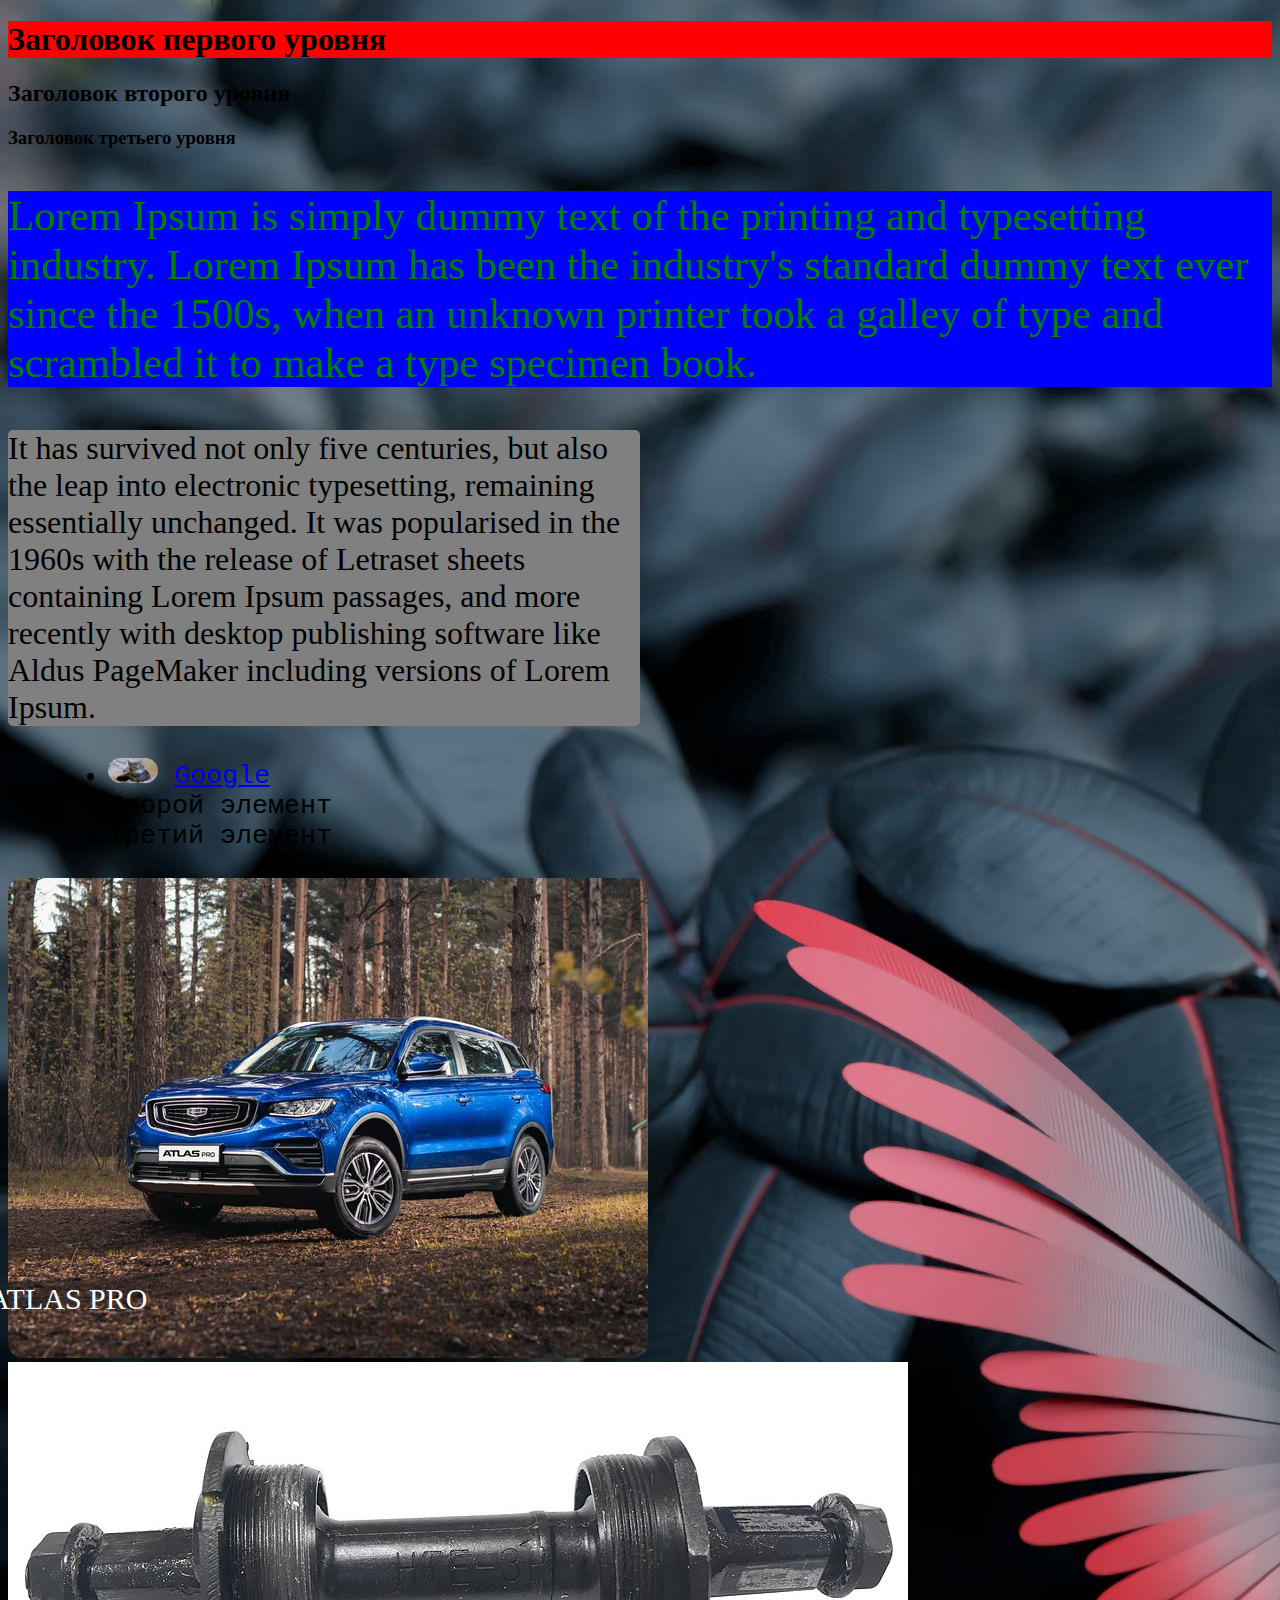
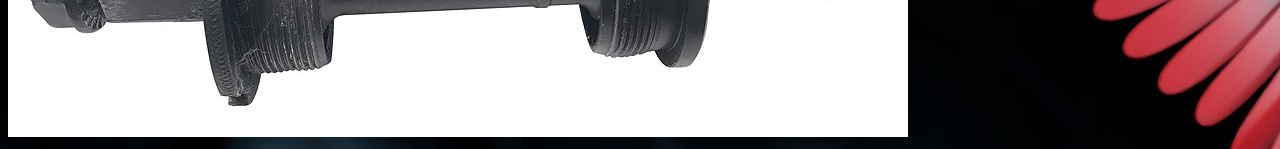
<file: Lesson_2/index.html>
<!DOCTYPE html>
<html lang="en">
<head>
    <meta charset="UTF-8">
    <meta name="viewpoint">
    <link rel="stylesheet" href="styles.css">
    <title>Доска объявлений</title>
</head>
<body>
<h1>Заголовок первого уровня</h1>
<h2>Заголовок второго уровня</h2>
<h3>Заголовок третьего уровня</h3>
<p class="paragraph-gb">
    Lorem Ipsum is simply dummy text of the printing and typesetting industry.
    Lorem Ipsum has been the industry's standard dummy text ever since the 1500s, 
    when an unknown printer took a galley of type and scrambled it to make a type 
    specimen book.
</p>
<p class="paragraph-2">
    It has survived not only five centuries, but also the leap into 
    electronic typesetting, remaining essentially unchanged. It was popularised in
    the 1960s with the release of Letraset sheets containing Lorem Ipsum passages,
    and more recently with desktop publishing software like Aldus PageMaker including 
    versions of Lorem Ipsum.
</p>
<div class="div-1">
    <ul>
        <li>
            <img src="cat.jpg", width="50", height="25", class="image-1">
            <a href="https://www.google.com/">Google</a>
        </li>
        <li>
            Второй элемент
        </li>
        <li>
            Третий элемент
        </li>
    </ul>
</div>
<div class="container">
    <img src="cattouch.webp", class="image-1">
    <div class="centered">GEELY ATLAS PRO</div>
</div>

<img src="karetka.jpg">

</body>
</html>
</file>
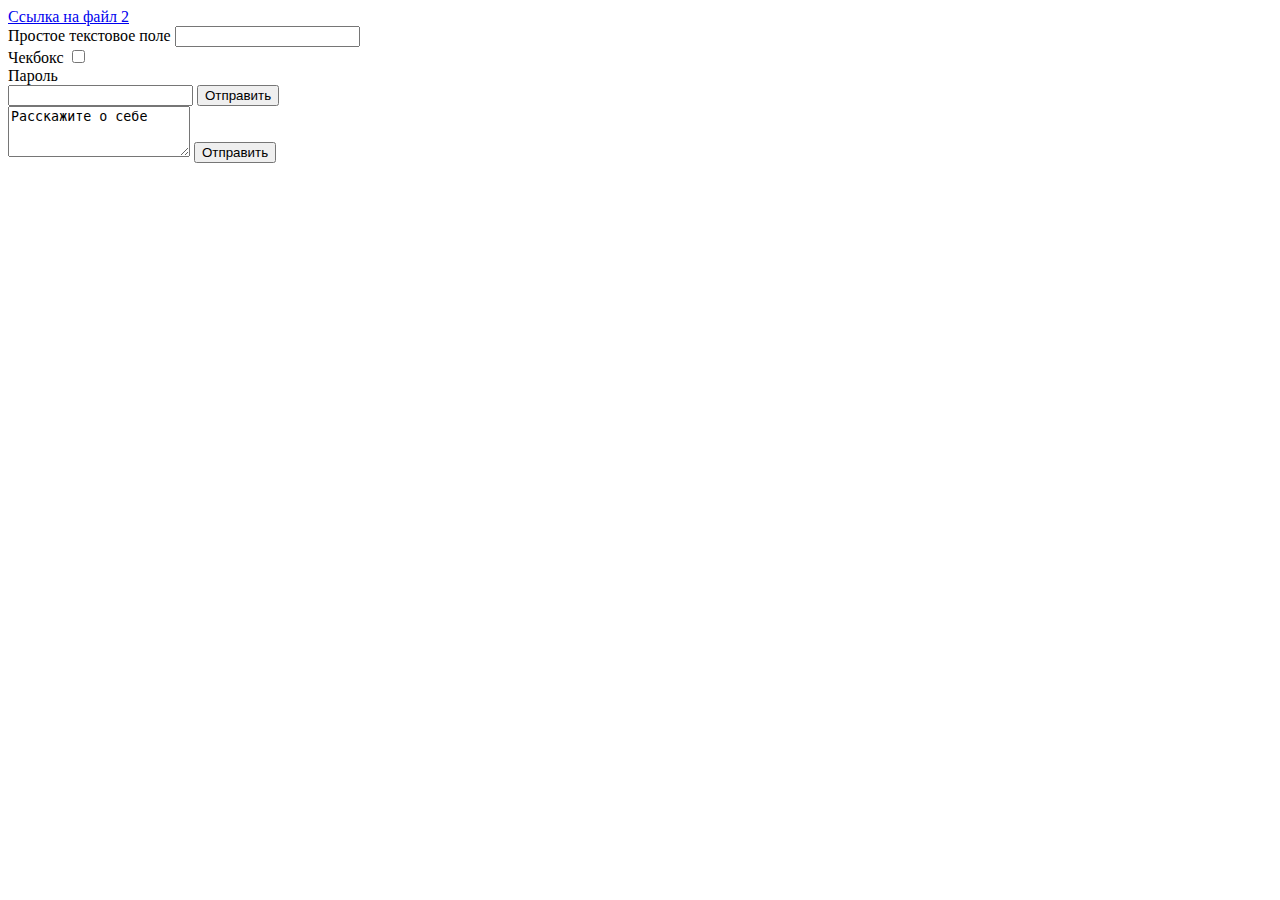
<file: Lesson_3/file1.html>
<!DOCTYPE html>
<html lang="en">
    <head>
        <meta charset="UTF-8">
        <title>Page1</title>
        <link href="https://cdn.jsdelivr.net/npm/bootstrap@5.3.0/dist/css/bootstrap.min.css" rel="stylesheet" integrity="sha384-9ndCyUaIbzAi2FUVXJi0CjmCapSmO7SnpJef0486qhLnuZ2cdeRhO02iuK6FUUVM" crossorigin="anonymous">
    </head>
    <body>
        <a href="file2.html">Ссылка на файл 2</a>
        <style type="text/css">
            form {
                width: 30%;
                align-items: center;
            }
        </style>
        <form action="">
            <label for="field1" class="lead">Простое текстовое поле</label>
            <input class="form-control form-control-lg" id="field1" type="text">
            <label for="field2" class="lead">Чекбокс</label>
            <input id="field2" class="form-check-input" type="checkbox"><br>
            <label for="field3" class="lead">Пароль</label><br>
            <input id="field3" class="form-control form-control-sm" type="password">
            <input type="button" value="Отправить"><br>
            <textarea class="form-control" id="exampleFormControlTextarea1" rows="3">Расскажите о себе</textarea>
            <input type="button" value="Отправить">
        </form>

    </body>
</html>
</file>
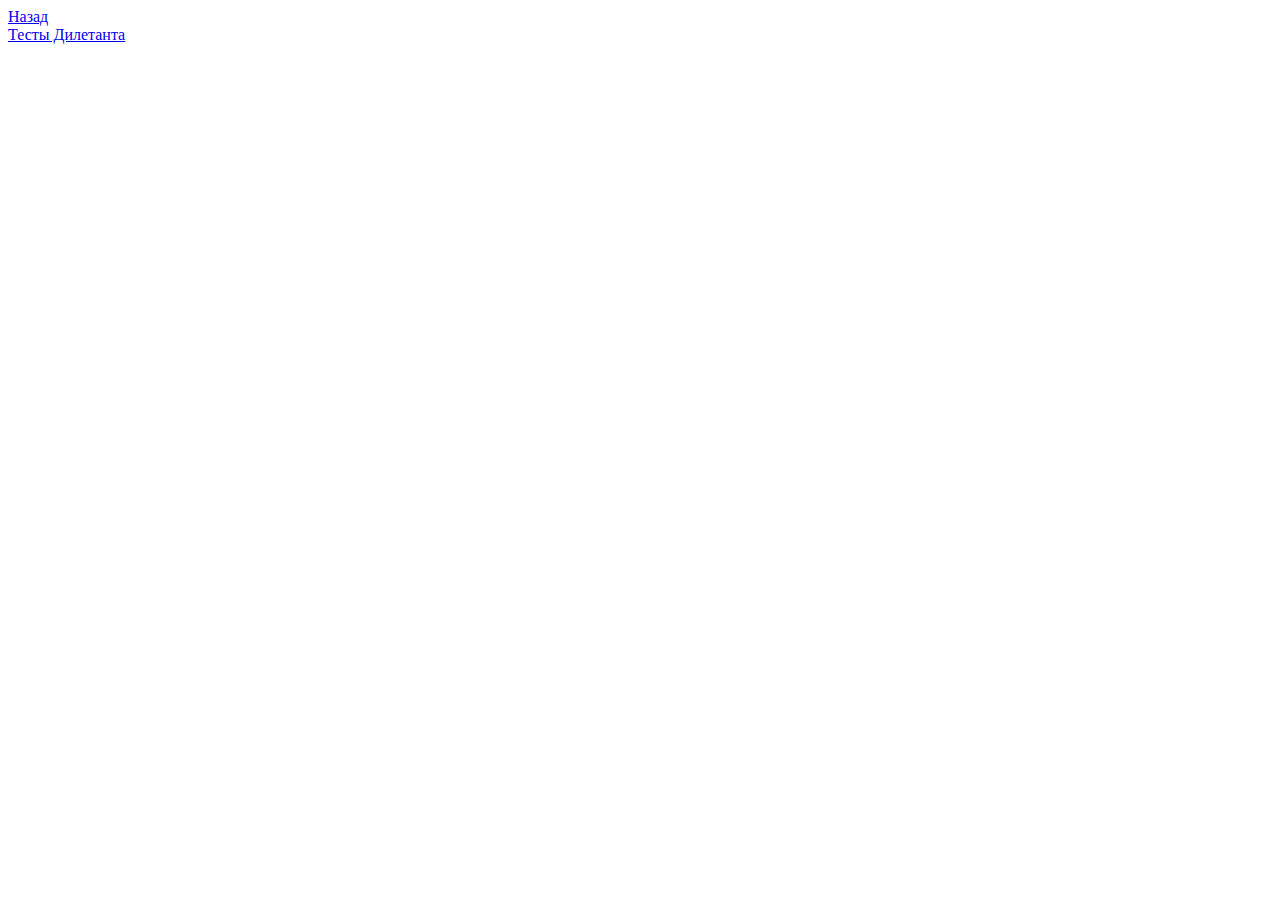
<file: Lesson_3/file2.html>
<!DOCTYPE html>
<html lang="en">
    <head>
        <meta charset="UTF-8">
        <title>Page2</title>
    </head>
    <body>
        <a href="file1.html" target="_blank">Назад</a><br>
        <a href="https://docs.google.com/spreadsheets/d/19N9Wssuy_4Cp4u1hrtOhzR2Ic-aoOgxiSkks8qRJqik/edit#gid=869760973">Тесты Дилетанта</a>
    </body>
</html>
</file>
<file: Lesson_2/styles.css>
h1 {
    background: red;
}

.paragraph-gb {
    background: blue;
    font-size: 32pt;
    color: green;
}

.paragraph-2 {
    background: gray;
    border-radius: 5px;
    border-color: brown;
    border-width: 5px;
    font-size: 24pt;
    width: 50%
}

.div-1 {
    font-family: 'Courier New', Courier, monospace;
    font-size: 20pt;
    margin-left: 60px;
    text-align: left;

}

.image-1 {
    border-radius: 15px;
}

body {
    background-image: url('wallpaper.jpeg');
}

.container {
    position: relative;
    text-align: left;
    color: white;
}

.centered {
    position: absolute;
    top: 87%;
    left: 50%;
    transform: translate(-290%, -50%);
    font-family:'IntelOne Mono Light 300';
    font-size: 30px;
}
</file>
